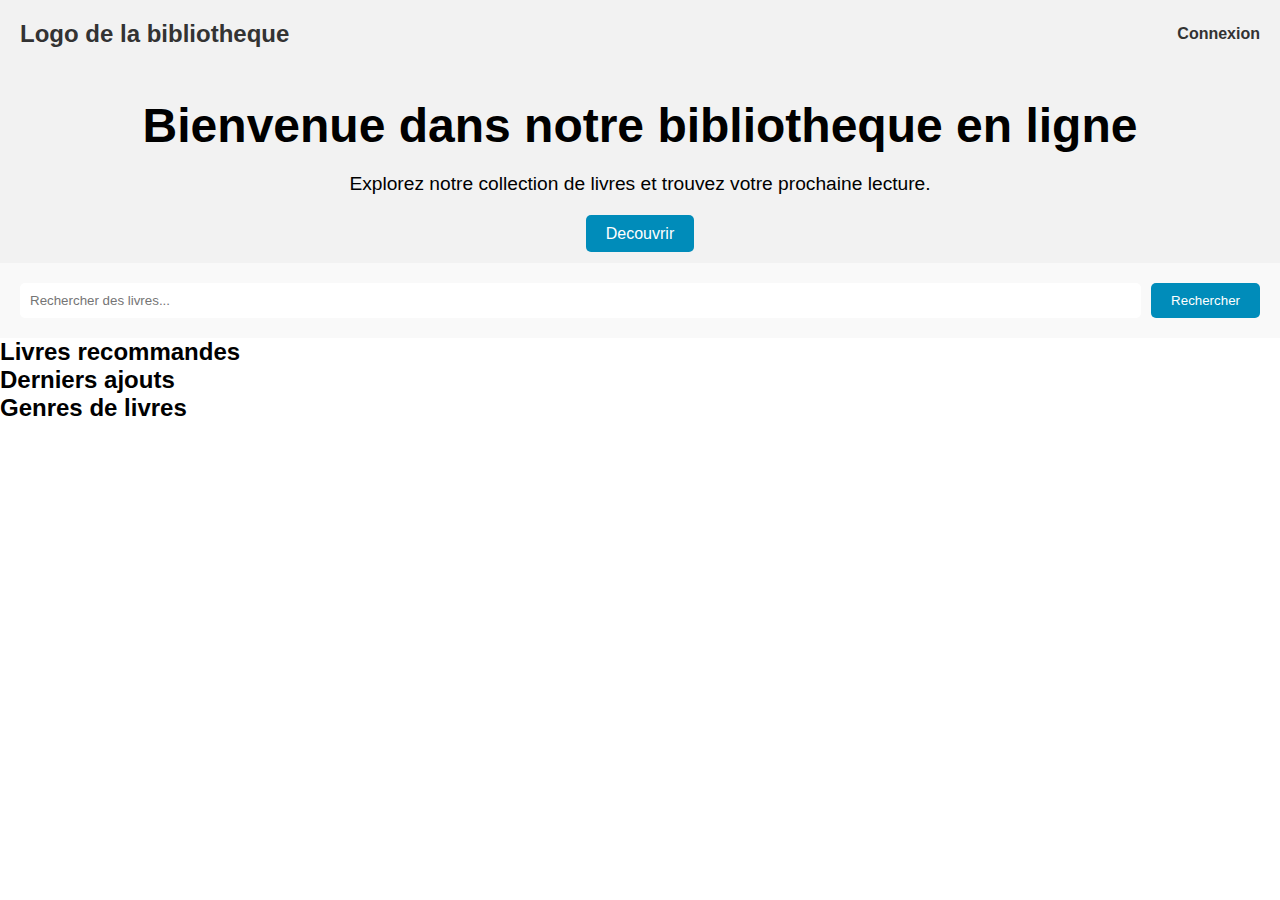
<file: template/index.html>
<!DOCTYPE html>
<html>
<head>
    <title>Bibliothèque en ligne</title>
    <link rel="stylesheet" type="text/css" href="styles.css">
</head>
<body>
<header>
    <nav>
        <a href="#" class="logo">Logo de la bibliotheque</a>
        <ul>
            <li><a href="#">Connexion</a></li>
        </ul>
    </nav>
    <div class="banner">
        <h1>Bienvenue dans notre bibliotheque en ligne</h1>
        <p>Explorez notre collection de livres et trouvez votre prochaine lecture.</p>
        <a href="#" class="btn-primary">Decouvrir</a>
    </div>
</header>

<main>
    <section class="search-bar">
        <form>
            <input type="text" placeholder="Rechercher des livres...">
            <button type="submit">Rechercher</button>
        </form>
    </section>

    <section class="featured-books">
        <h2>Livres recommandes</h2>
        <div class="book-carousel">
            <!-- Livres recommandés -->
        </div>
    </section>

    <section class="new-books">
        <h2>Derniers ajouts</h2>
        <div class="book-carousel">
            <!-- Derniers ajouts -->
        </div>
    </section>

    <section class="genres">
        <h2>Genres de livres</h2>
        <div class="genre-grid">
            <!-- Genres de livres -->
        </div>
    </section>
</main>
</body>
</html>
</file>
<file: template/styles.css>
/* Style de base */
* {
    margin: 0;
    padding: 0;
    box-sizing: border-box;
}

body {
    font-family: Arial, sans-serif;
}

/* Header */
header {
    background-color: #f2f2f2;
    padding: 20px;
}

nav {
    display: flex;
    align-items: center;
    justify-content: space-between;
}

nav a.logo {
    font-size: 1.5em;
    text-decoration: none;
    color: #333;
    font-weight: bold;
}

nav ul {
    list-style: none;
    display: flex;
    align-items: center;
}

nav ul li {
    margin-left: 20px;
}

nav ul li a {
    color: #333;
    text-decoration: none;
    font-weight: bold;
}

/* Bannière */
.banner {
    margin-top: 50px;
    text-align: center;
}

.banner h1 {
    font-size: 3em;
    margin-bottom: 20px;
}

.banner p {
    font-size: 1.2em;
    margin-bottom: 30px;
}

.btn-primary {
    background-color: #008cba;
    color: #fff;
    padding: 10px 20px;
    border: none;
    border-radius: 5px;
    text-decoration: none;
}

.btn-primary:hover {
    background-color: #006c84;
}

/* Barre de recherche */
.search-bar {
    padding: 20px;
    background-color: #f9f9f9;
}

.search-bar form {
    display: flex;
    align-items: center;
}

.search-bar input[type="text"] {
    flex: 1;
    padding: 10px;
    border: none;
    border-radius: 5px;
    margin-right: 10px;
}

.search-bar button[type="submit"]
{
    background-color: #008cba;
    color: #fff;
    padding: 10px 20px;
    border: none;
    border-radius: 5px;
    cursor: pointer;
}

.search-bar button[type="submit"]:hover {
    background-color: #006c84;
}

/* Suggestions de livres */
.book-suggestions {
    margin-top: 50px;
}

.book-suggestions h2 {
    font-size: 2em;
    margin-bottom: 20px;
}

.book-suggestions .carousel-container {
    display: flex;
    overflow-x: auto;
    margin-bottom: 30px;
}

.book-suggestions .carousel-item {
    width: 200px;
    margin-right: 20px;
}

.book-suggestions .carousel-item img {
    max-width: 100%;
}

/* Derniers ajouts */
.latest-additions {
    margin-top: 50px;
}

.latest-additions h2 {
    font-size: 2em;
    margin-bottom: 20px;
}

.latest-additions .carousel-container {
    display: flex;
    overflow-x: auto;
    margin-bottom: 30px;
}

.latest-additions .carousel-item {
    width: 200px;
    margin-right: 20px;
}

.latest-additions .carousel-item img {
    max-width: 100%;
}

/* Genres de livres */
.book-genres {
    margin-top: 50px;
    display: flex;
    flex-wrap: wrap;
    justify-content: space-between;
}

.book-genres .book-genre {
    width: calc(33.33% - 10px);
    margin-bottom: 20px;
}

.book-genres .book-genre img {
    max-width: 100%;
    margin-bottom: 10px;
}

.book-genres .book-genre h3 {
    font-size: 1.5em;
    margin-bottom: 10px;
}

.book-genres .book-genre p {
    font-size: 1.2em;
    color: #888;
}

/* Footer */
footer {
    background-color: #f2f2f2;
    padding: 20px;
    text-align: center;
    color: #888;
    font-size: 0.8em;
    margin-top: 50px;
}

.search-container {
    display: flex;
    justify-content: center;
    align-items: center;
    margin-top: 50px;
}

.search-container input[type=text] {
    width: 50%;
    padding: 12px 20px;
    margin: 8px 0;
    box-sizing: border-box;
    border: none;
    border-bottom: 2px solid #ccc;
    font-size: 16px;
}

.search-container button[type=submit] {
    border: none;
    background-color: #4CAF50;
    color: white;
    padding: 10px 20px;
    margin: 8px 0;
    cursor: pointer;
}

.search-results {
    display: flex;
    flex-wrap: wrap;
    justify-content: center;
    align-items: center;
    margin-top: 50px;
}

.book-thumbnail {
    width: 200px;
    margin: 10px;
    padding: 10px;
    text-align: center;
    box-shadow: 0px 0px 5px rgba(0, 0, 0, 0.3);
}

.book-thumbnail img {
    width: 100%;
    height: auto;
}

.book-thumbnail h3 {
    font-size: 16px;
    margin-top: 10px;
}

.book-thumbnail p {
    font-size: 14px;
    margin-top: 5px;
}

.book-thumbnail button {
    background-color: #4CAF50;
    color: white;
    border: none;
    padding: 5px 10px;
    margin-top: 10px;
    cursor: pointer;
    transition: all 0.3s ease-in-out;
}

.book-thumbnail button:hover {
    background-color: #3e8e41;
}


/* Path: index.html */
</file>
